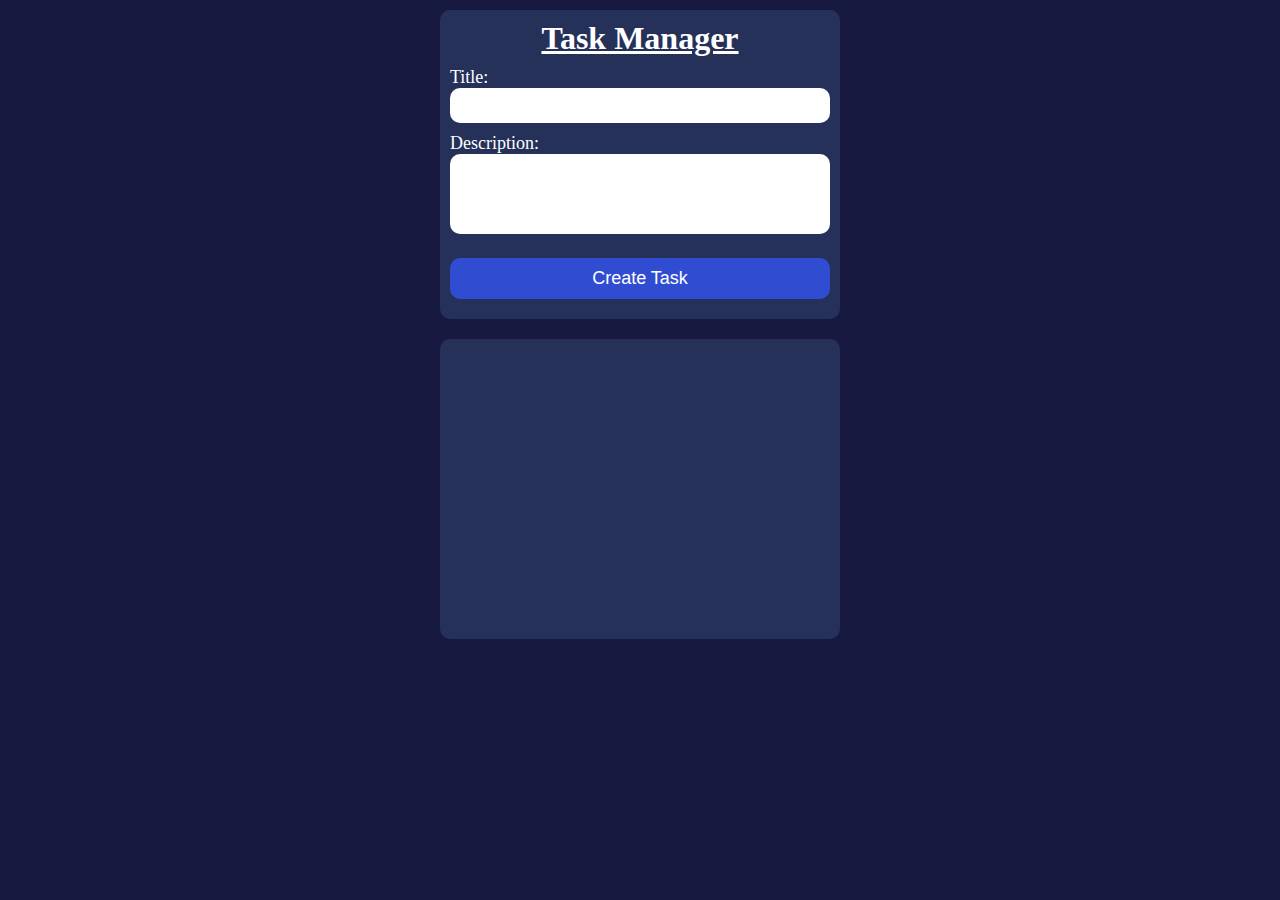
<file: index.html>
<!DOCTYPE html>
<html lang="en">

<head>
    <meta charset="UTF-8">
    <meta name="viewport" content="width=device-width, initial-scale=1.0">
    <title>Task Manager</title>
    <link rel="stylesheet" href="style.css">
</head>

<body>

    <div class="main">
        <div class="warraper">
            <h1>Task Manager</h1>
            <form action="">
                <div>
                    <label for="title">Title:</label>
                    <input type="text" name="title" id="title">
                </div>
                <div>
                    <label for="desc">Description:</label>
                    <textarea id="desc" name="desc" rows="4" cols="50"></textarea>
                </div>
                <button id="btn">Create Task</button>
            </form>
        </div>
    </div>

    <div class="tasklist">
        <div class="task">

        </div>
    </div>

    <script src="index.js"></script>

</body>

</html>
</file>
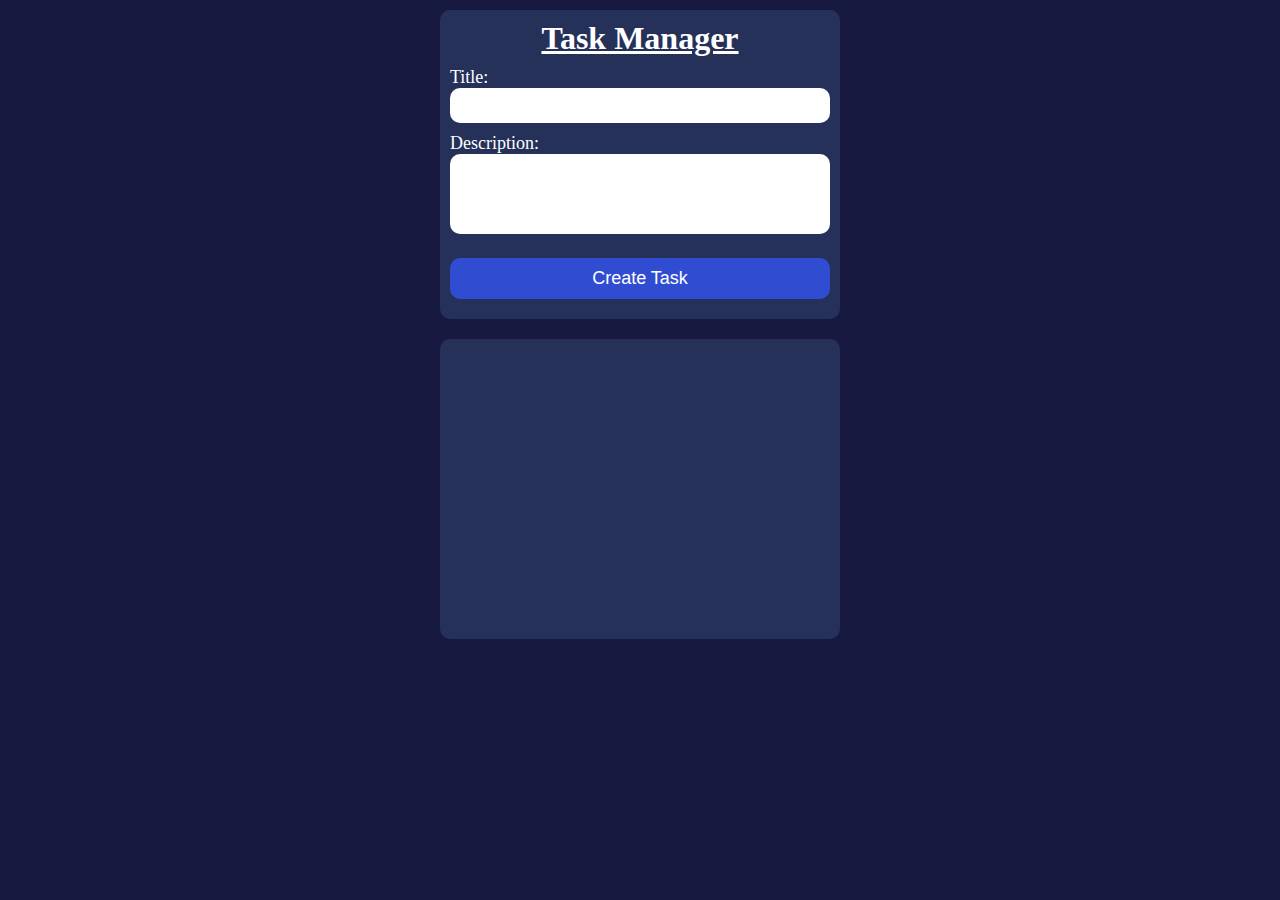
<file: Project Task Manager/index.html>
<!DOCTYPE html>
<html lang="en">

<head>
    <meta charset="UTF-8">
    <meta name="viewport" content="width=device-width, initial-scale=1.0">
    <title>Task Manager</title>
    <link rel="stylesheet" href="style.css">
</head>

<body>

    <div class="main">
        <div class="warraper">
            <h1>Task Manager</h1>
            <form action="">
                <div>
                    <label for="title">Title:</label>
                    <input type="text" name="title" id="title">
                </div>
                <div>
                    <label for="desc">Description:</label>
                    <textarea id="desc" name="desc" rows="4" cols="50"></textarea>
                </div>
                <button id="btn">Create Task</button>
            </form>
        </div>
    </div>

    <div class="tasklist">
        <div class="task">

        </div>
    </div>

    <script src="index.js"></script>

</body>

</html>
</file>
<file: style.css>
* {
    margin: 0;
    padding: 0;
    box-sizing: border-box;
}

body {
    width: 100%;
    background-color: #171941;
}

.main {
    width: 100%;
    display: flex;
    justify-content: center;
}

.main .warraper {
    width: 400px;
    min-height: 300px;
    background-color: #253159;
    margin: 10px 0px;
    padding: 10px 0px;
    border-radius: 10px;
}

.main .warraper h1 {
    text-align: center;
    text-decoration: underline;
    margin-bottom: 10px;
    color: #fff;
}

.main .warraper form {
    margin: 10px;
}

.main .warraper form div {
    margin: 10px 0px;
}

.main .warraper form div label {
    font-size: 18px;
    color: #fff;
}

.main .warraper form div input,
textarea {
    width: 100%;
    border: none;
    outline: none;
    border-radius: 10px;
    padding: 10px;
    transition: all 0.3s ease-in-out;
}

.main .warraper form div input:focus,
textarea:focus {
    border: 2px solid #abaadb;
}

.main .warraper form div textarea {
    resize: none;
}

.main .warraper form button {
    width: 100%;
    background-color: #304dd1;
    padding: 10px;
    outline: none;
    border: none;
    border-radius: 10px;
    cursor: pointer;
    font-size: 18px;
    font-weight: 500;
    color: #fff;
    margin-top: 10px;
    transition: all 0.3s ease-in-out;
}

.main .warraper form button:hover {
    background-color: #3b1cac;
}

.tasklist {
    width: 100%;
    display: flex;
    justify-content: center;
}

.tasklist .task {
    width: 400px;
    min-height: 300px;
    background-color: #253159;
    margin: 10px 0px;
    padding: 10px 0px;
    border-radius: 10px;
}

.tasklist .task div {
    width: 90%;
    background-color: #fff;
    margin: 10px auto;
    padding: 10px;
    border-radius: 10px;
}

.tasklist .task div h2 {
    font-size: 20px;
    font-weight: 700;
    margin: 10px 0px;
}

.tasklist .task div p {
    text-align: justify;
}
</file>
<file: Project Task Manager/style.css>
* {
    margin: 0;
    padding: 0;
    box-sizing: border-box;
}

body {
    width: 100%;
    background-color: #171941;
}

.main {
    width: 100%;
    display: flex;
    justify-content: center;
}

.main .warraper {
    width: 400px;
    min-height: 300px;
    background-color: #253159;
    margin: 10px 0px;
    padding: 10px 0px;
    border-radius: 10px;
}

.main .warraper h1 {
    text-align: center;
    text-decoration: underline;
    margin-bottom: 10px;
    color: #fff;
}

.main .warraper form {
    margin: 10px;
}

.main .warraper form div {
    margin: 10px 0px;
}

.main .warraper form div label {
    font-size: 18px;
    color: #fff;
}

.main .warraper form div input,
textarea {
    width: 100%;
    border: none;
    outline: none;
    border-radius: 10px;
    padding: 10px;
    transition: all 0.3s ease-in-out;
}

.main .warraper form div input:focus,
textarea:focus {
    border: 2px solid #abaadb;
}

.main .warraper form div textarea {
    resize: none;
}

.main .warraper form button {
    width: 100%;
    background-color: #304dd1;
    padding: 10px;
    outline: none;
    border: none;
    border-radius: 10px;
    cursor: pointer;
    font-size: 18px;
    font-weight: 500;
    color: #fff;
    margin-top: 10px;
    transition: all 0.3s ease-in-out;
}

.main .warraper form button:hover {
    background-color: #3b1cac;
}

.tasklist {
    width: 100%;
    display: flex;
    justify-content: center;
}

.tasklist .task {
    width: 400px;
    min-height: 300px;
    background-color: #253159;
    margin: 10px 0px;
    padding: 10px 0px;
    border-radius: 10px;
}

.tasklist .task div {
    width: 90%;
    background-color: #fff;
    margin: 10px auto;
    padding: 10px;
    border-radius: 10px;
}

.tasklist .task div h2 {
    font-size: 20px;
    font-weight: 700;
    margin: 10px 0px;
}

.tasklist .task div p {
    text-align: justify;
}
</file>
